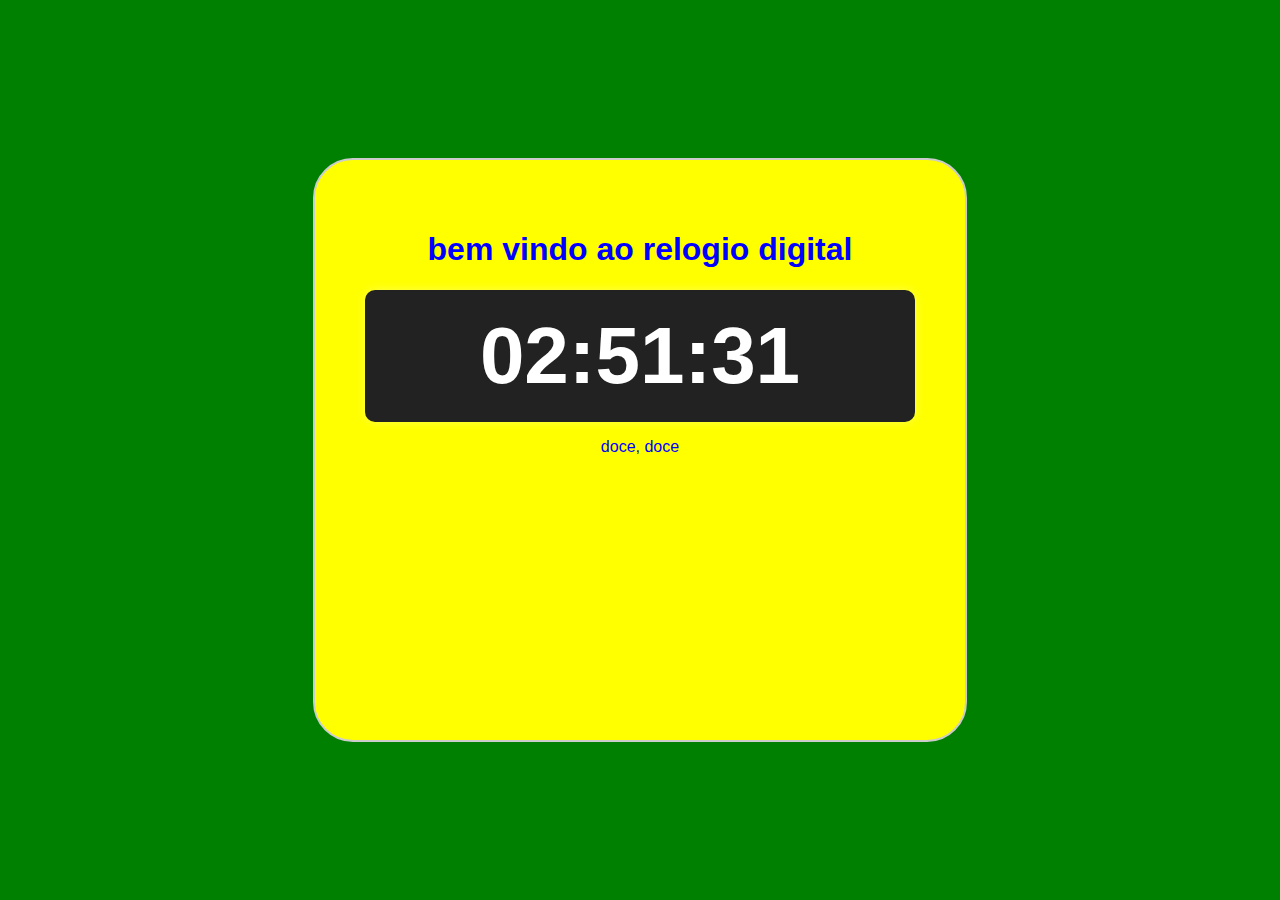
<file: index.html>
<!DOCTYPE html>
<html lang="pt-br">

<head>
	<meta name="viewport" content="width=device-width, initial-scale=1.0">
	<meta charset="utf-8">
	<title>relogio digital</title>
	<link rel="stylesheet" href="style15.css">
</head>

<body>
	<div id="box">
	<h1 id="titulo"> bem vindo ao relogio digital</h1>

	<div id="relogio">
		<div id="hours"></div>:<div id="minutes"></div>:<div id="seconds"></div>
	</div>

	<p id="paragrafo"> doce, doce</p>
	</div>

	<script src="script15.js" defer></script>
</body>

</html>
</file>
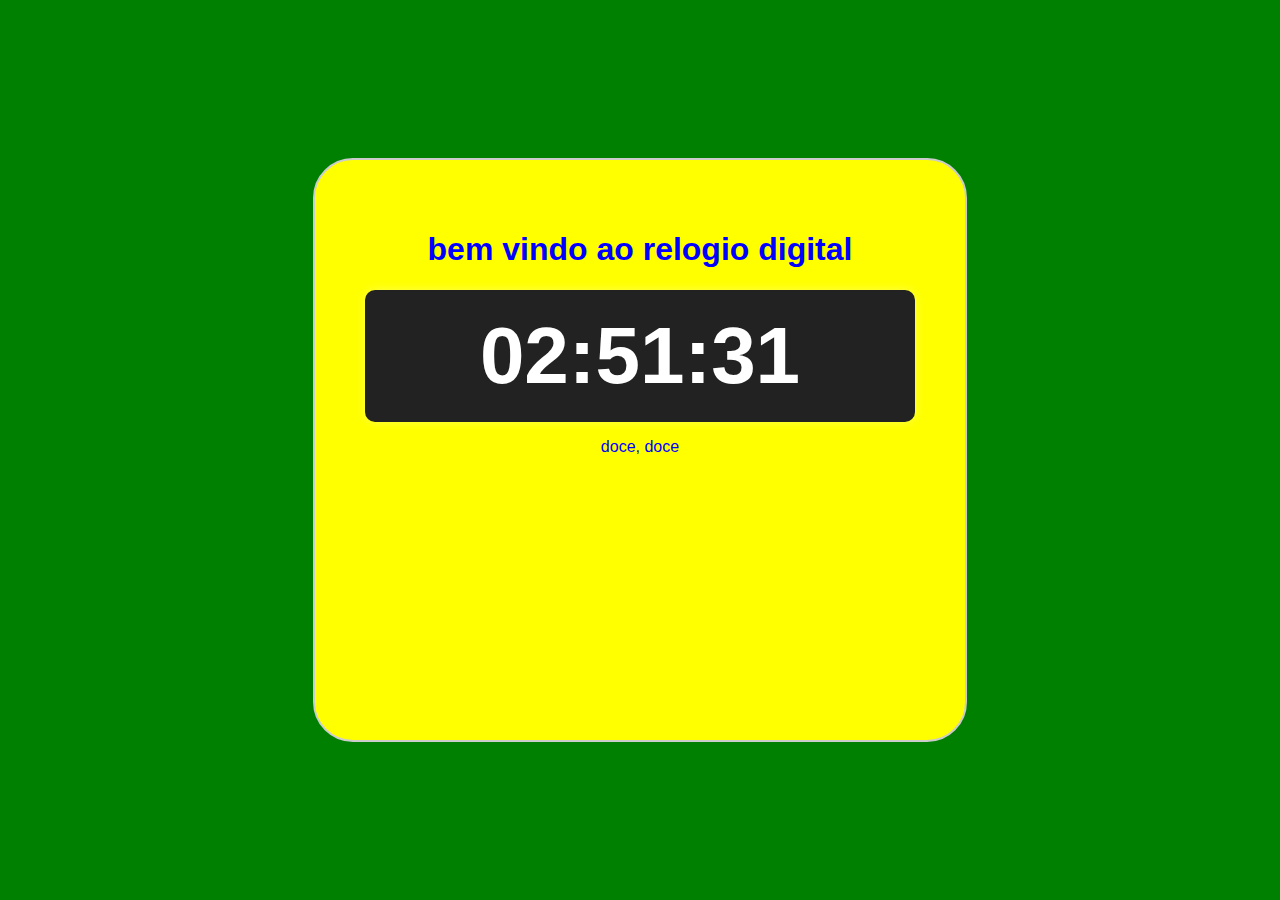
<file: index15.html>
<!DOCTYPE html>
<html lang="pt-br">

<head>
	<meta name="viewport" content="width=device-width, initial-scale=1.0">
	<meta charset="utf-8">
	<title>relogio digital</title>
	<link rel="stylesheet" href="style15.css">
</head>

<body>
	<div id="box">
	<h1 id="titulo"> bem vindo ao relogio digital</h1>

	<div id="relogio">
		<div id="hours"></div>:<div id="minutes"></div>:<div id="seconds"></div>
	</div>

	<p id="paragrafo"> doce, doce</p>
	</div>

	<script src="script15.js" defer></script>
</body>

</html>
</file>
<file: style15.css>
body {
    font-family: Arial, sans-serif;
    display: flex;
    justify-content: center;
    align-items: center;
    height: 100vh;
    margin: 0;
    background-color: green;
    color: white;
    text-align: center;
}

#relogio {
    font-size: 80px;
    font-weight: bold;
    background-color: #222;
    padding: 20px;
    border-radius: 10px;
    box-shadow: 0 0 10px rgba(255, 255, 255, 0.3);
}

#hours, #minutes, #seconds {
    display: inline-block;
    min-width: 50px;
}

#titulo {
    text-align: center;
    color: blue;
}

#paragrafo {
    text-align: center;
    color: blue;
}

#box {
    width: 550px;
            height: 480px;
            background-color: yellow;
            border: 2px solid #ccc; 
            border-radius: 40px;
            padding: 50px;
            margin: 10px;
            text-align: center;
            display: inline-block;

}
</file>
